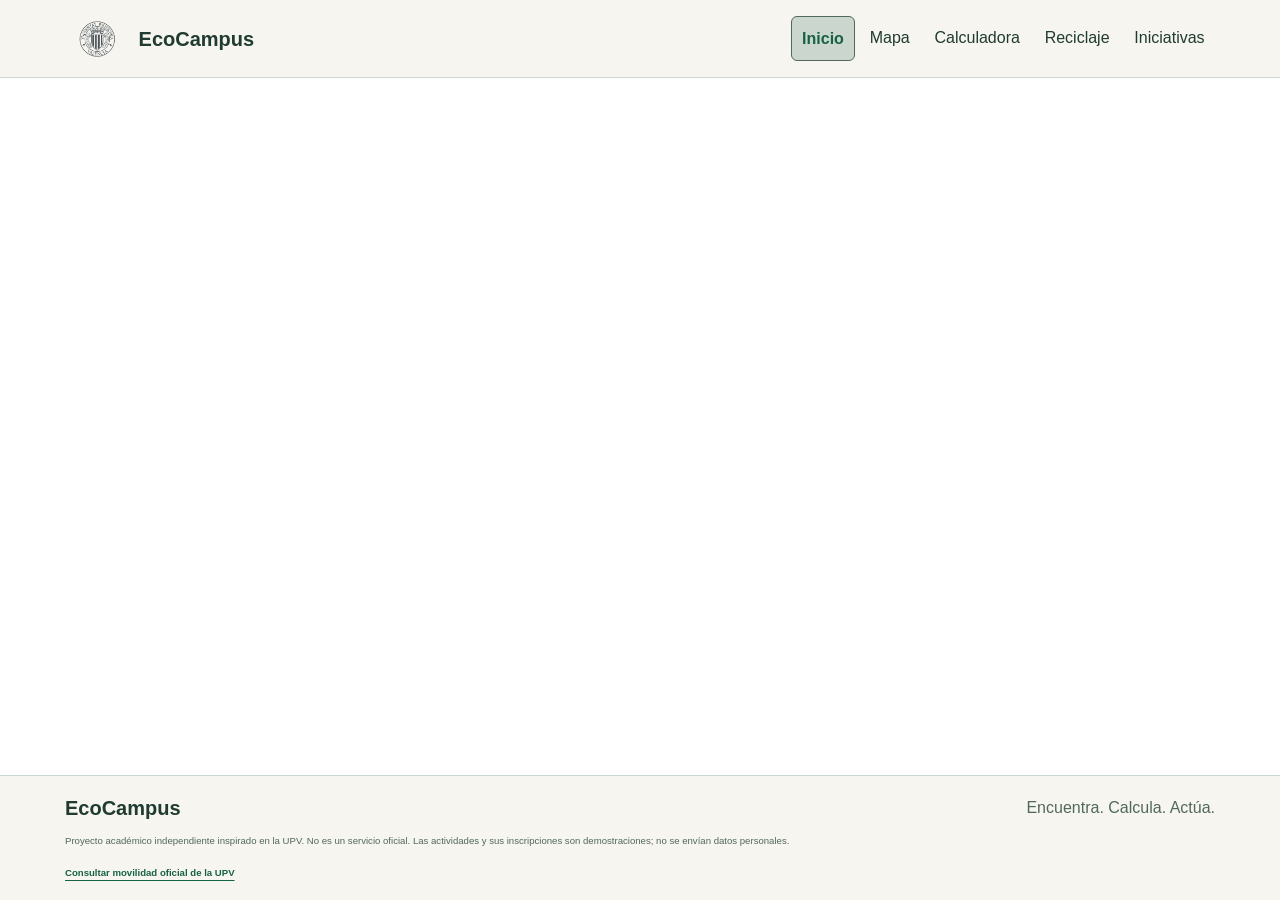
<file: index.html>
<!DOCTYPE html>
	<html lang="en">
	<head>
  		<meta charset="UTF-8">
  		<meta name="viewport" content="width=device-width, initial-scale=1.0">
		<link rel="stylesheet" href="css/style.css">
  		<title>EcoCampus</title>
        <link rel="icon" href="img/UPVlogo.png" type="image/png">
	</head>
    <body>
        <header class="cabecera">
            <div class="contenedor cabecera-interior">
                <a class="marca" href="index.html"><img src="img/UPVlogo.png">EcoCampus</a>
                    <nav class="navegacion" aria-label="Navegación principal">
                        <a href="index.html" aria-current="page">Inicio</a>
                        <a href="mapa.html">Mapa</a>
                        <a href="calculadora.html">Calculadora</a>
                        <a href="reciclaje.html">Reciclaje</a>
                        <a href="iniciativas.html">Iniciativas</a>
                    </nav>
            </div>
        </header>
        <main>

        </main>
        <footer>
            <div class="contenedor">
                <div class="fila">
                    <a class="marca" href="index.html">EcoCampus</a>
                    <span>Encuentra. Calcula. Actúa.</span>
                </div>
                <p class="nota">Proyecto académico independiente inspirado en la UPV. No es un servicio oficial. Las actividades y sus inscripciones son demostraciones; no se envían datos personales.</p>
                <a href="https://www.upv.es/entidades/amapuoc/movilidad/" target="_blank" >Consultar movilidad oficial de la UPV</a>
            </div>
        </footer>  
    </body>
</html>
</file>
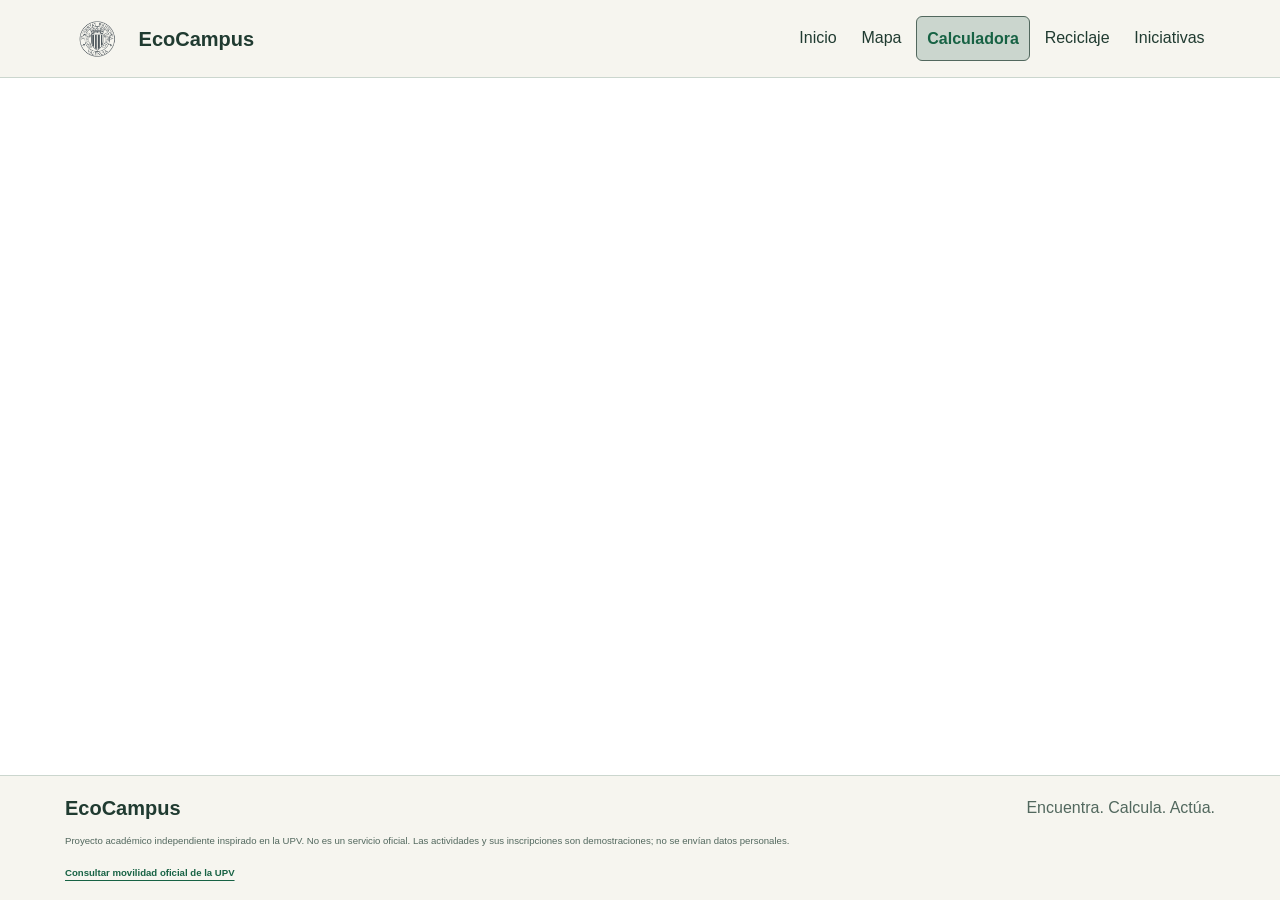
<file: calculadora.html>
<!DOCTYPE html>
	<html lang="en">
	<head>
  		<meta charset="UTF-8">
  		<meta name="viewport" content="width=device-width, initial-scale=1.0">
		<link rel="stylesheet" href="css/style.css">
  		<title>EcoCampus</title>
        <link rel="icon" href="img/UPVlogo.png" type="image/png">
	</head>
    <body>
        <header class="cabecera">
            <div class="contenedor cabecera-interior">
                <a class="marca" href="index.html"><img src="img/UPVlogo.png">EcoCampus</a>
                    <nav class="navegacion" aria-label="Navegación principal">
                        <a href="index.html">Inicio</a>
                        <a href="mapa.html">Mapa</a>
                        <a href="calculadora.html"aria-current="page">Calculadora</a>
                        <a href="reciclaje.html">Reciclaje</a>
                        <a href="iniciativas.html">Iniciativas</a>
                    </nav>
            </div>
        </header>
        <main>

        </main>
        <footer>
            <div class="contenedor">
                <div class="fila">
                    <a class="marca" href="index.html">EcoCampus</a>
                    <span>Encuentra. Calcula. Actúa.</span>
                </div>
                <p class="nota">Proyecto académico independiente inspirado en la UPV. No es un servicio oficial. Las actividades y sus inscripciones son demostraciones; no se envían datos personales.</p>
                <a href="https://www.upv.es/entidades/amapuoc/movilidad/" target="_blank" >Consultar movilidad oficial de la UPV</a>
            </div>
        </footer>  
    </body>
</html>
</file>
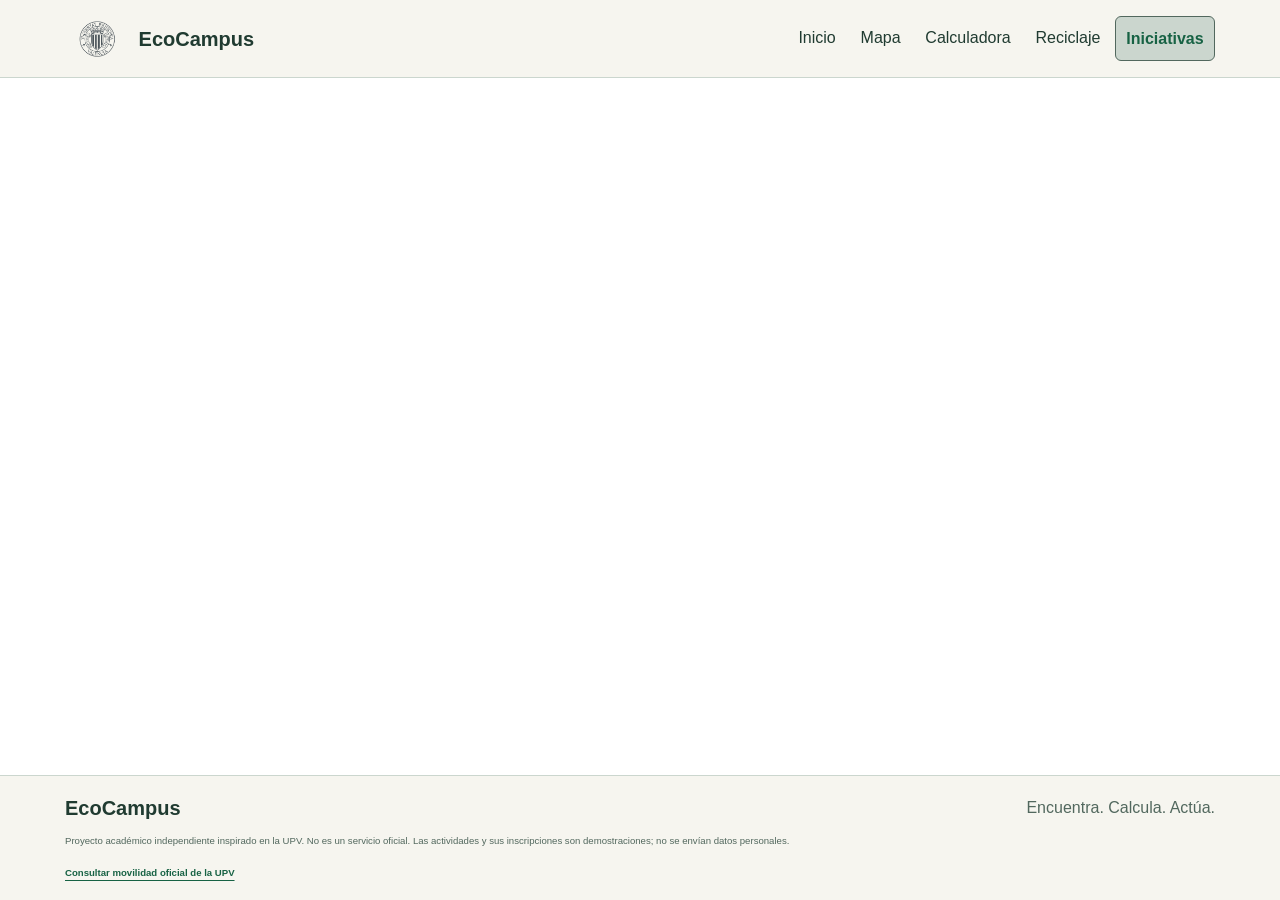
<file: iniciativas.html>
<!DOCTYPE html>
	<html lang="en">
	<head>
  		<meta charset="UTF-8">
  		<meta name="viewport" content="width=device-width, initial-scale=1.0">
		<link rel="stylesheet" href="css/style.css">
  		<title>EcoCampus</title>
        <link rel="icon" href="img/UPVlogo.png" type="image/png">
	</head>
    <body>
        <header class="cabecera">
            <div class="contenedor cabecera-interior">
                <a class="marca" href="index.html"><img src="img/UPVlogo.png">EcoCampus</a>
                    <nav class="navegacion" aria-label="Navegación principal">
                        <a href="index.html">Inicio</a>
                        <a href="mapa.html">Mapa</a>
                        <a href="calculadora.html">Calculadora</a>
                        <a href="reciclaje.html">Reciclaje</a>
                        <a href="iniciativas.html" aria-current="page">Iniciativas</a>
                    </nav>
            </div>
        </header>
        <main>

        </main>
        <footer>
            <div class="contenedor">
                <div class="fila">
                    <a class="marca" href="index.html">EcoCampus</a>
                    <span>Encuentra. Calcula. Actúa.</span>
                </div>
                <p class="nota">Proyecto académico independiente inspirado en la UPV. No es un servicio oficial. Las actividades y sus inscripciones son demostraciones; no se envían datos personales.</p>
                <a href="https://www.upv.es/entidades/amapuoc/movilidad/" target="_blank" >Consultar movilidad oficial de la UPV</a>
            </div>
        </footer>  
    </body>
</html>
</file>
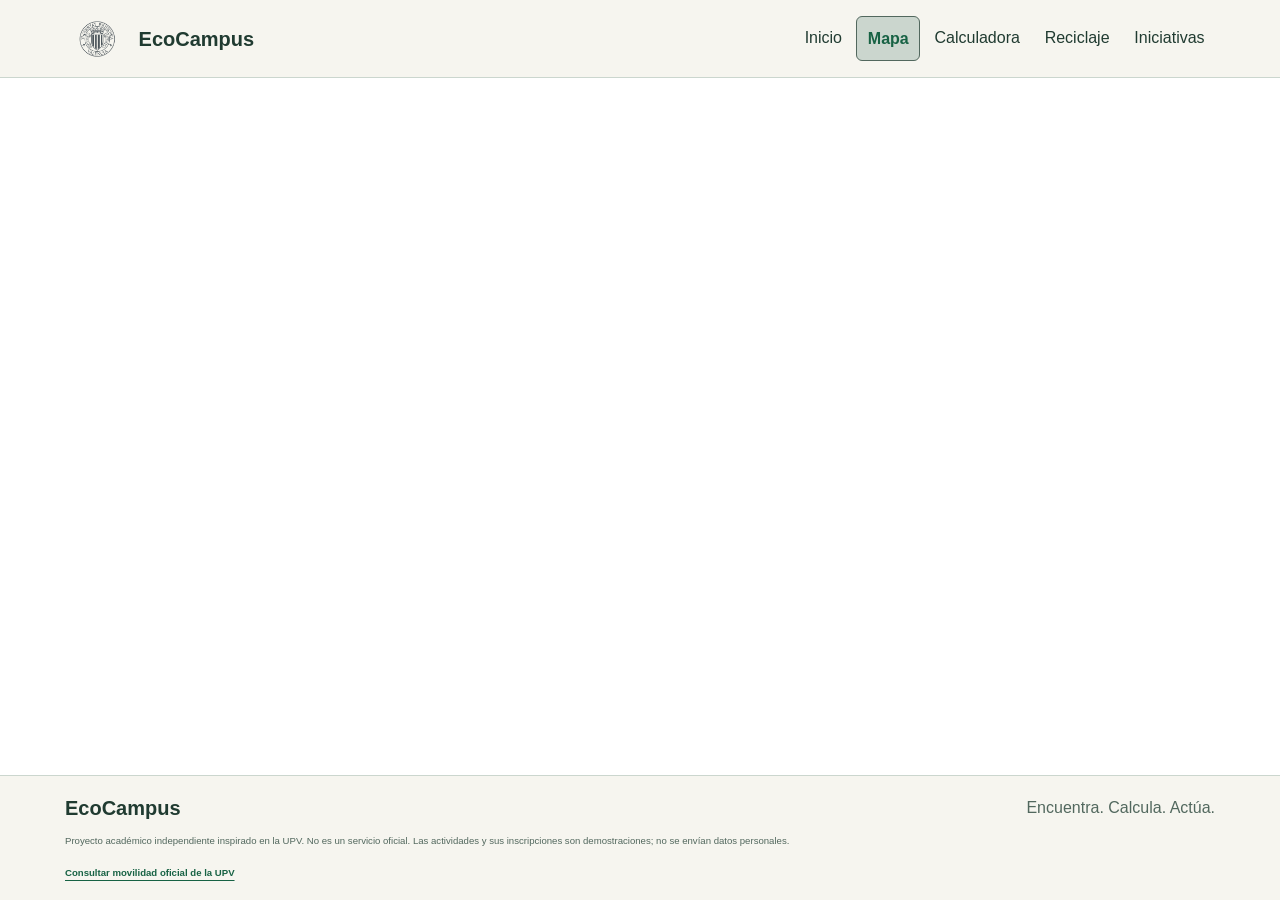
<file: mapa.html>
<!DOCTYPE html>
	<html lang="en">
	<head>
  		<meta charset="UTF-8">
  		<meta name="viewport" content="width=device-width, initial-scale=1.0">
		<link rel="stylesheet" href="css/style.css">
  		<title>EcoCampus</title>
        <link rel="icon" href="img/UPVlogo.png" type="image/png">
	</head>
    <body>
        <header class="cabecera">
            <div class="contenedor cabecera-interior">
                <a class="marca" href="index.html"><img src="img/UPVlogo.png">EcoCampus</a>
                    <nav class="navegacion" aria-label="Navegación principal">
                        <a href="index.html">Inicio</a>
                        <a href="mapa.html" aria-current="page">Mapa</a>
                        <a href="calculadora.html">Calculadora</a>
                        <a href="reciclaje.html">Reciclaje</a>
                        <a href="iniciativas.html">Iniciativas</a>
                    </nav>
            </div>
        </header>
        <main>

        </main>
        <footer>
            <div class="contenedor">
                <div class="fila">
                    <a class="marca" href="index.html">EcoCampus</a>
                    <span>Encuentra. Calcula. Actúa.</span>
                </div>
                <p class="nota">Proyecto académico independiente inspirado en la UPV. No es un servicio oficial. Las actividades y sus inscripciones son demostraciones; no se envían datos personales.</p>
                <a href="https://www.upv.es/entidades/amapuoc/movilidad/" target="_blank" >Consultar movilidad oficial de la UPV</a>
            </div>
        </footer>  
    </body>
</html>
</file>
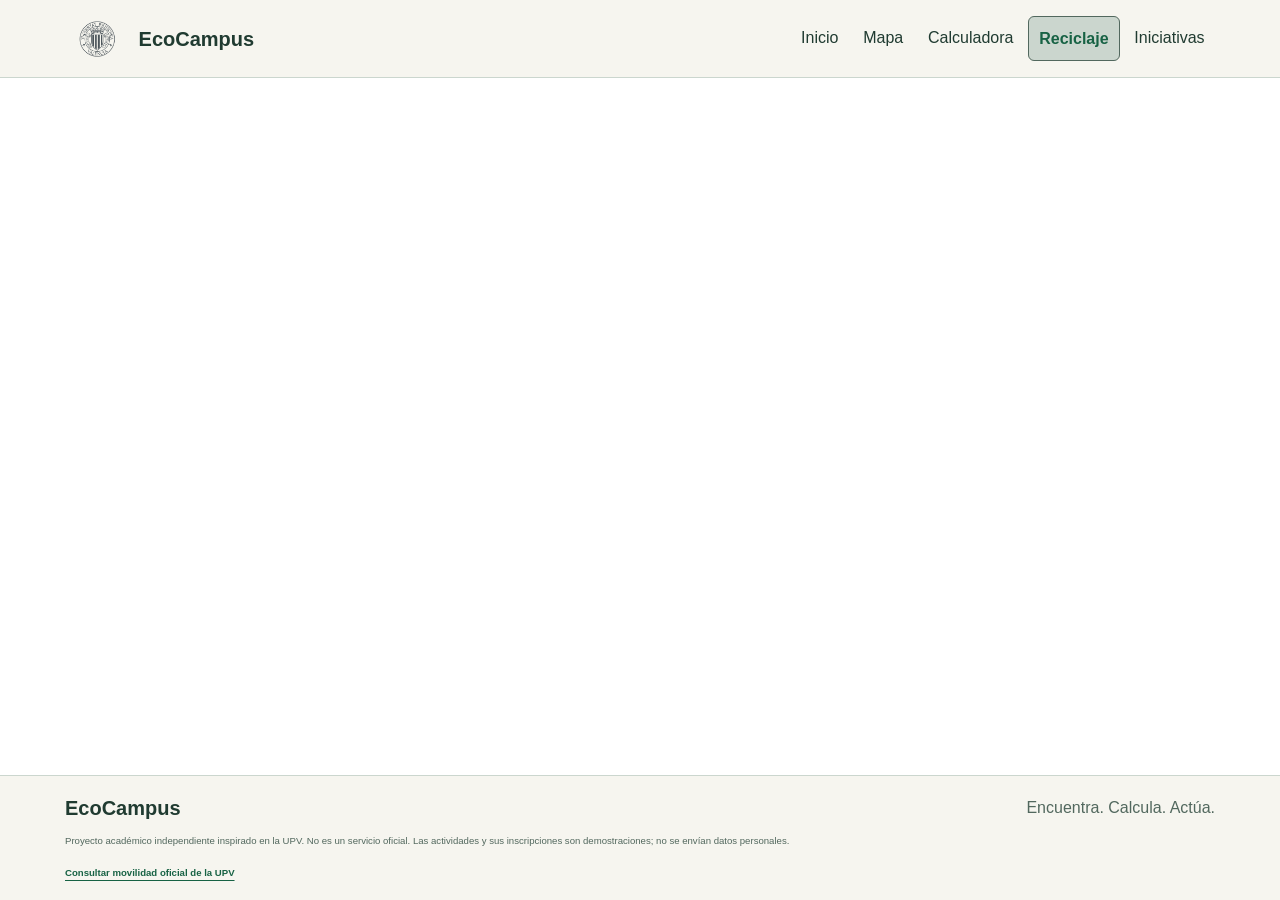
<file: reciclaje.html>
<!DOCTYPE html>
	<html lang="en">
	<head>
  		<meta charset="UTF-8">
  		<meta name="viewport" content="width=device-width, initial-scale=1.0">
		<link rel="stylesheet" href="css/style.css">
  		<title>EcoCampus</title>
        <link rel="icon" href="img/UPVlogo.png" type="image/png">
	</head>
    <body>
        <header class="cabecera">
            <div class="contenedor cabecera-interior">
                <a class="marca" href="index.html"><img src="img/UPVlogo.png">EcoCampus</a>
                    <nav class="navegacion" aria-label="Navegación principal">
                        <a href="index.html">Inicio</a>
                        <a href="mapa.html">Mapa</a>
                        <a href="calculadora.html">Calculadora</a>
                        <a href="reciclaje.html"aria-current="page">Reciclaje</a>
                        <a href="iniciativas.html">Iniciativas</a>
                    </nav>
            </div>
        </header>
        <main>

        </main>
        <footer>
            <div class="contenedor">
                <div class="fila">
                    <a class="marca" href="index.html">EcoCampus</a>
                    <span>Encuentra. Calcula. Actúa.</span>
                </div>
                <p class="nota">Proyecto académico independiente inspirado en la UPV. No es un servicio oficial. Las actividades y sus inscripciones son demostraciones; no se envían datos personales.</p>
                <a href="https://www.upv.es/entidades/amapuoc/movilidad/" target="_blank" >Consultar movilidad oficial de la UPV</a>
            </div>
        </footer>  
    </body>
</html>
</file>
<file: css/style.css>
/* Variables de color y medidas*/
:root {
    --color-papel: #f6f5ef;
    --color-fondo: #ffffff;
    --color-texto: #203b31;
    --color-suave: #52685e;
    --color-acento: #176244;
    --color-borde: #cbd6ce;

    --radio: 12px;
    --espacio: 1rem;
    --ancho-maximo: 1150px;
}

/* Base del documento */
body {
    min-height: 100vh;
    background-color: var(--color-fondo);
    color: var(--color-texto);
    font-family: Arial;
    font-size: 1rem;
    line-height: 1.6;
    margin: 0;
}

a {
    color: var(--color-acento);
}

img {
    max-width: 100%;
    height: auto;
    display: block;
}


/* Cabecera */
.cabecera{
    width: 100%;
    background-color: var(--color-papel);
    border-bottom: 1px solid var(--color-borde);
}

.cabecera-interior {
    display: flex;
    align-items: center;
    flex-wrap: wrap;
    gap: 1rem;
    padding-block: 1rem;
}

.marca {
    display: flex;
    align-items: center;
    gap: 0.6rem;
    color: var(--color-texto);
    font-size: 1.25rem;
    font-weight: 800;
    text-decoration: none;
}

.marca img {
    height: 36px;
}

/* Contenedor General */
.contenedor {
    max-width: var(--ancho-maximo);
    margin-inline: auto;
    padding-inline: 1.25rem;
}

.navegacion {
    display: flex;
    flex-wrap: wrap;
    gap: 0.25rem;
    margin-left: auto;
}

.navegacion a {
    color: var(--color-texto);
    padding: 0.55rem 0.65rem;
    border-radius: 6px;
    text-decoration: none;
}

.navegacion a:hover,
.navegacion a:focus-visible {
    background-color: var(--color-borde);
    color: var(--color-acento);
}

.navegacion a[aria-current="page"] {
    background-color: var(--color-borde);
    color: var(--color-acento);
    font-weight: 700;
    border: 1px solid var(--color-suave);
}

/* Contenido principal */

main {
    min-height: auto;
    padding-block: 2rem 4rem;
    flex: 1;
}

/* Pie de página */

footer {
    background-color: var(--color-papel);
    border-top: 1px solid var(--color-borde);
    padding-block: 1rem;
    position: fixed;
    bottom: 0;
    left: 0;
    right: 0;
}

footer .fila {
    display: flex;
    align-items: center;
    flex-wrap: wrap;
    justify-content: space-between;
    gap: 0.75rem;
}

footer .marca {
    display: inline-flex;
    align-items: center;
    color: var(--color-texto);
    font-size: 1.25rem;
    font-weight: 800;
    text-decoration: none;
}

footer .marca:hover,
footer .marca:focus-visible {
    color: var(--color-acento);
}

footer span {
    color: var(--color-suave);
}

footer .nota {
    color: var(--color-suave);
    font-size: 0.6rem;
}

footer a[href^="https://"] {
    display: inline-block;
    color: var(--color-acento);
    font-size: 0.6rem;
    font-weight: 600;
    text-decoration: underline;
    text-underline-offset: 4px;
}

footer a[href^="https://"]:hover,
footer a[href^="https://"]:focus-visible {
    color: var(--color-texto);
}

/* Adaptación a pantallas estrechas */

@media (max-width: 760px) {
    .cabecera-interior {
        gap: 0.5rem;
    }

    .navegacion {
        order: 3;
        width: 100%;
        margin: 0;
    }

    .navegacion a {
        flex-grow: 1;
        text-align: center;
    }

    footer .fila {
        flex-direction: column;
        align-items: flex-start;
    }

    footer .nota {
        max-width: 100%;
    }
}
</file>
